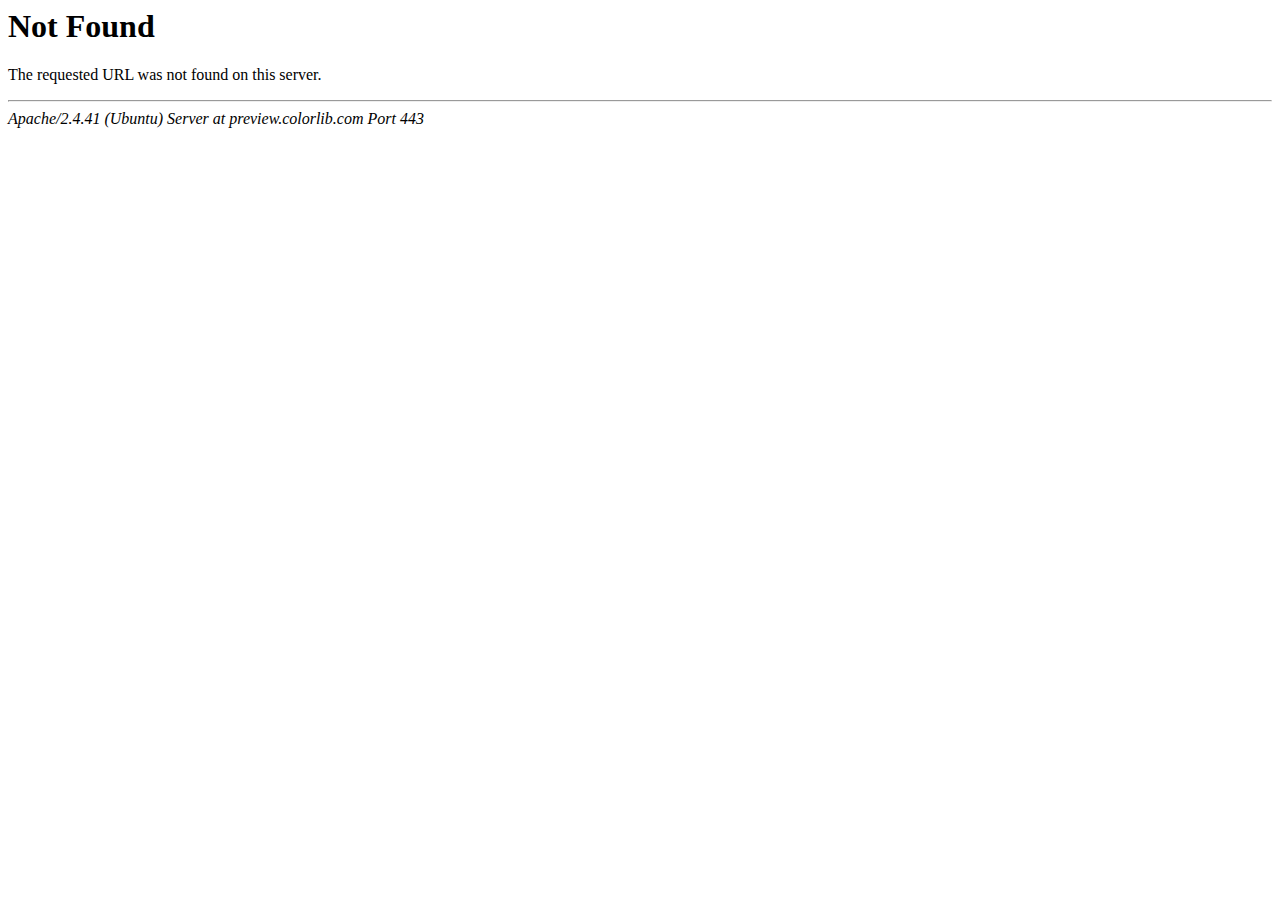
<file: static/css/images/ui-bg_glass_75_d0e5f5_1x400.html>
<!DOCTYPE HTML PUBLIC "-//IETF//DTD HTML 2.0//EN">
<html><head>
<title>404 Not Found</title>
</head><body>
<h1>Not Found</h1>
<p>The requested URL was not found on this server.</p>
<hr>
<address>Apache/2.4.41 (Ubuntu) Server at preview.colorlib.com Port 443</address>
</body></html>
</file>
